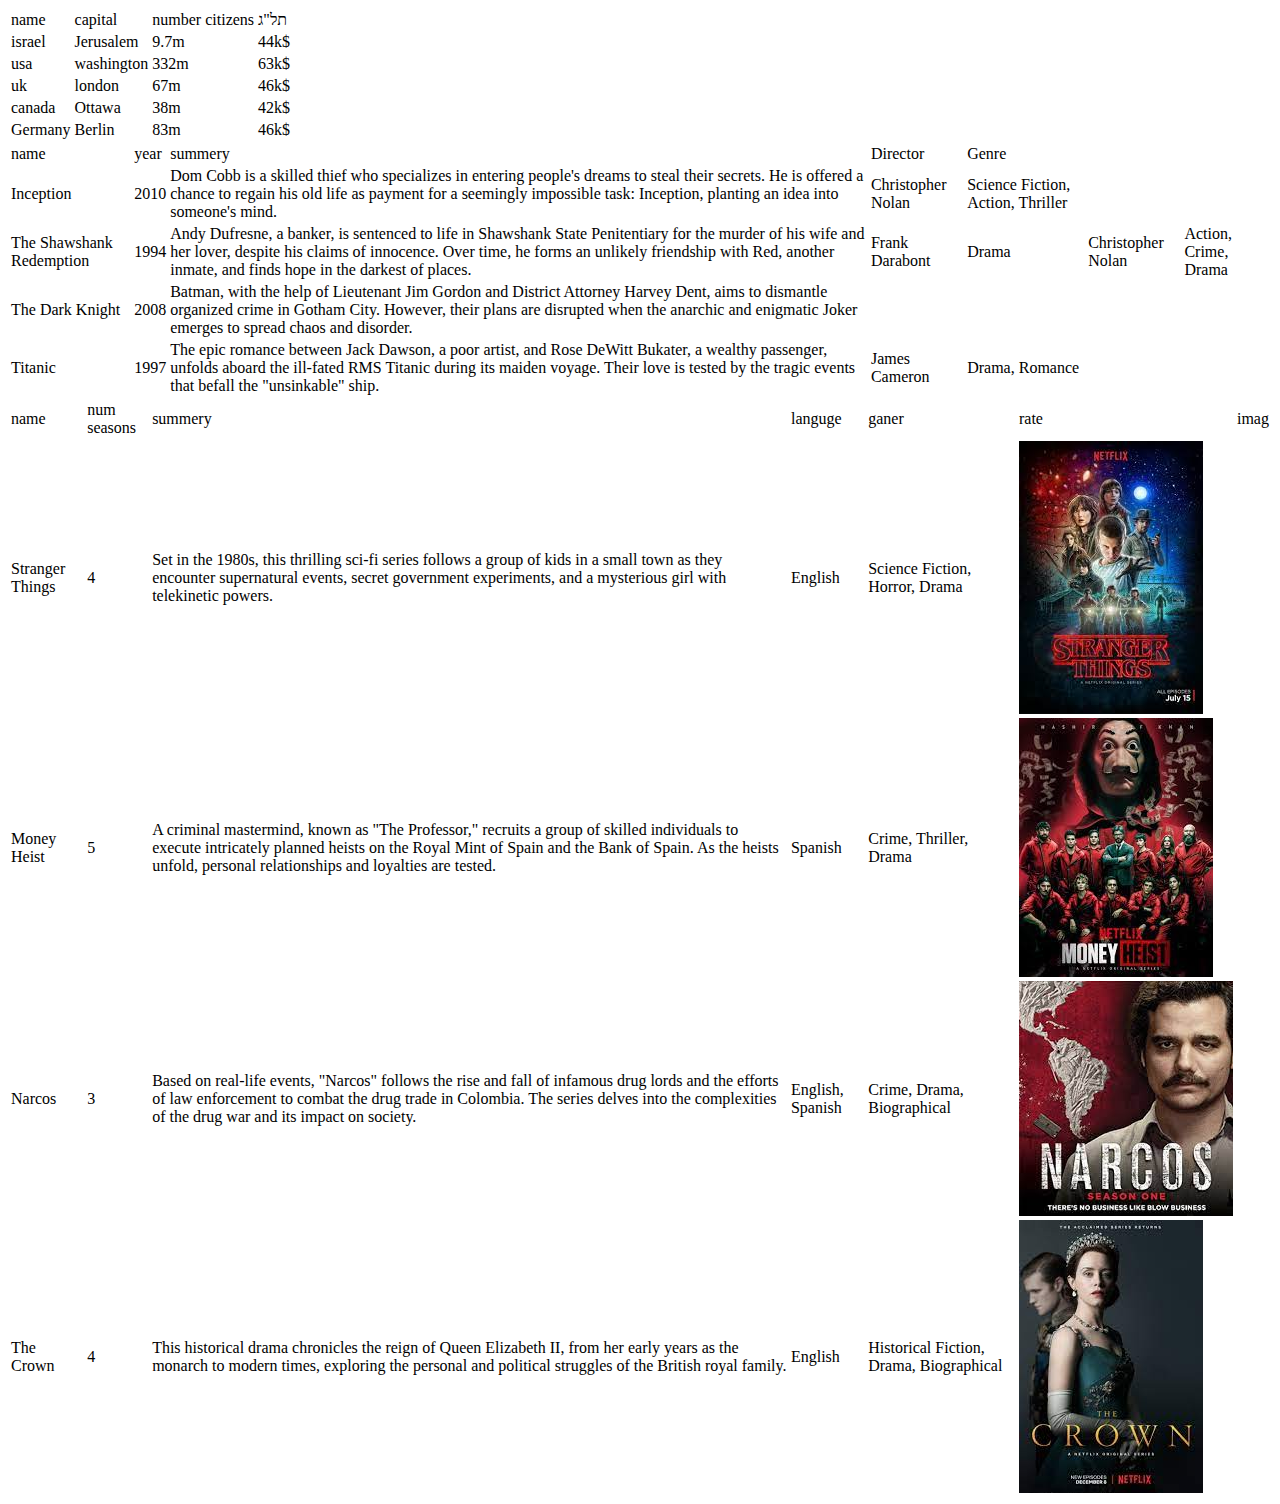
<file: table_test.html>
<html></html>
<head>
    <title>table test</title>
</head>

<table>
    <thead><td>name</td><td>capital</td><td>number citizens</td><td>תל"ג</td></thead>
<tr><td>israel</td><td>Jerusalem</td><td>9.7m</td><td>44k$</td></tr>
<tr><td>usa</td><td>washington</td><td>332m</td><td>63k$</td></tr>
<tr><td>uk</td><td>london</td><td>67m</td><td>46k$</td></tr>
<tr><td>canada</td><td>Ottawa</td><td>38m</td><td>42k$</td></tr>
<tr><td>Germany</td><td>Berlin</td><td>83m</td><td>46k$</td></tr>
</table>


<table>
<thead><td>name</td><td>year</td><td>summery</td><td>Director</td><td>Genre</td></thead>
<tr><td>Inception</td><td>2010</td><td> Dom Cobb is a skilled thief who specializes in entering people's dreams to steal their secrets. He is offered a chance to regain his old life as payment for a seemingly impossible task: Inception, planting an idea into someone's mind.</td><td>Christopher Nolan</td><td>Science Fiction, Action, Thriller</td></tr>
<tr><td>The Shawshank Redemption</td><td>1994</td><td> Andy Dufresne, a banker, is sentenced to life in Shawshank State Penitentiary for the murder of his wife and her lover, despite his claims of innocence. Over time, he forms an unlikely friendship with Red, another inmate, and finds hope in the darkest of places.</td><td> Frank Darabont</td><td> Drama</td><td> Christopher Nolan</td><td>Action, Crime, Drama</td></tr>
<tr><td>The Dark Knight</td><td>2008</td><td>Batman, with the help of Lieutenant Jim Gordon and District Attorney Harvey Dent, aims to dismantle organized crime in Gotham City. However, their plans are disrupted when the anarchic and enigmatic Joker emerges to spread chaos and disorder.</td></tr>
<tr><td>Titanic</td><td>1997</td><td>The epic romance between Jack Dawson, a poor artist, and Rose DeWitt Bukater, a wealthy passenger, unfolds aboard the ill-fated RMS Titanic during its maiden voyage. Their love is tested by the tragic events that befall the "unsinkable" ship.</td><td>James Cameron</td><td>Drama, Romance</td></tr>
</table>



<table>
    <thead><td>name</td><td>num seasons</td><td>summery</td><td>languge</td><td>ganer</td><td>rate</td><td>imag</td></thead>
            <tr><td>Stranger Things</td><td>4</td><td>Set in the 1980s, this thrilling sci-fi series follows a group of kids in a small town as they encounter supernatural events, secret government experiments, and a mysterious girl with telekinetic powers.</td><td>English</td><td>Science Fiction, Horror, Drama</td><td><img src="[data-uri]" alt="Stranger Things"></td></tr>
            <tr><td>Money Heist</td><td>5</td><td>A criminal mastermind, known as "The Professor," recruits a group of skilled individuals to execute intricately planned heists on the Royal Mint of Spain and the Bank of Spain. As the heists unfold, personal relationships and loyalties are tested.</td><td>Spanish</td><td>Crime, Thriller, Drama</td><td><img src="[data-uri]" alt="Money Heist"></td></tr>
            <tr><td>Narcos</td><td>3</td><td>Based on real-life events, "Narcos" follows the rise and fall of infamous drug lords and the efforts of law enforcement to combat the drug trade in Colombia. The series delves into the complexities of the drug war and its impact on society.</td><td>English, Spanish</td><td>Crime, Drama, Biographical</td><td><img src="[data-uri]" alt="Narcos"></td></tr>
            <tr><td>The Crown</td><td>4</td><td> This historical drama chronicles the reign of Queen Elizabeth II, from her early years as the monarch to modern times, exploring the personal and political struggles of the British royal family.</td><td>English</td><td> Historical Fiction, Drama, Biographical</td><td><img src="[data-uri]" alt="The Crown"></td></tr>

        </table>
</file>
